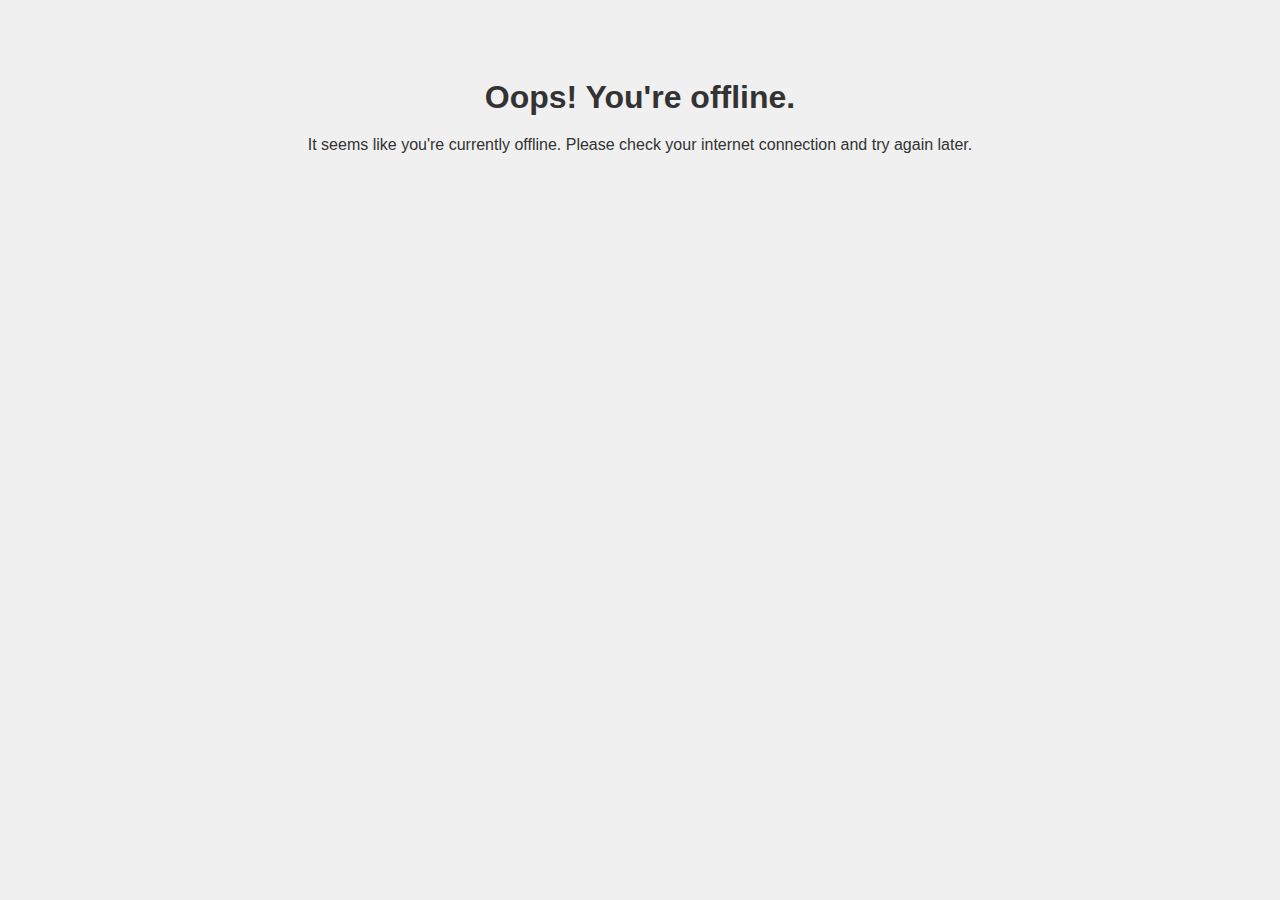
<file: offline.html>
<!DOCTYPE html>
<html lang="en">
<head>
  <meta charset="UTF-8">
  <meta name="viewport" content="width=device-width, initial-scale=1.0">
  <title>Offline</title>
  <style>
    body {
      font-family: Arial, sans-serif;
      background-color: #f0f0f0;
      color: #333;
      text-align: center;
      padding: 50px;
    }
    h1 {
      margin-bottom: 20px;
    }
  </style>
</head>
<body>
  <h1>Oops! You're offline.</h1>
  <p>It seems like you're currently offline. Please check your internet connection and try again later.</p>
</body>
</html>
</file>
